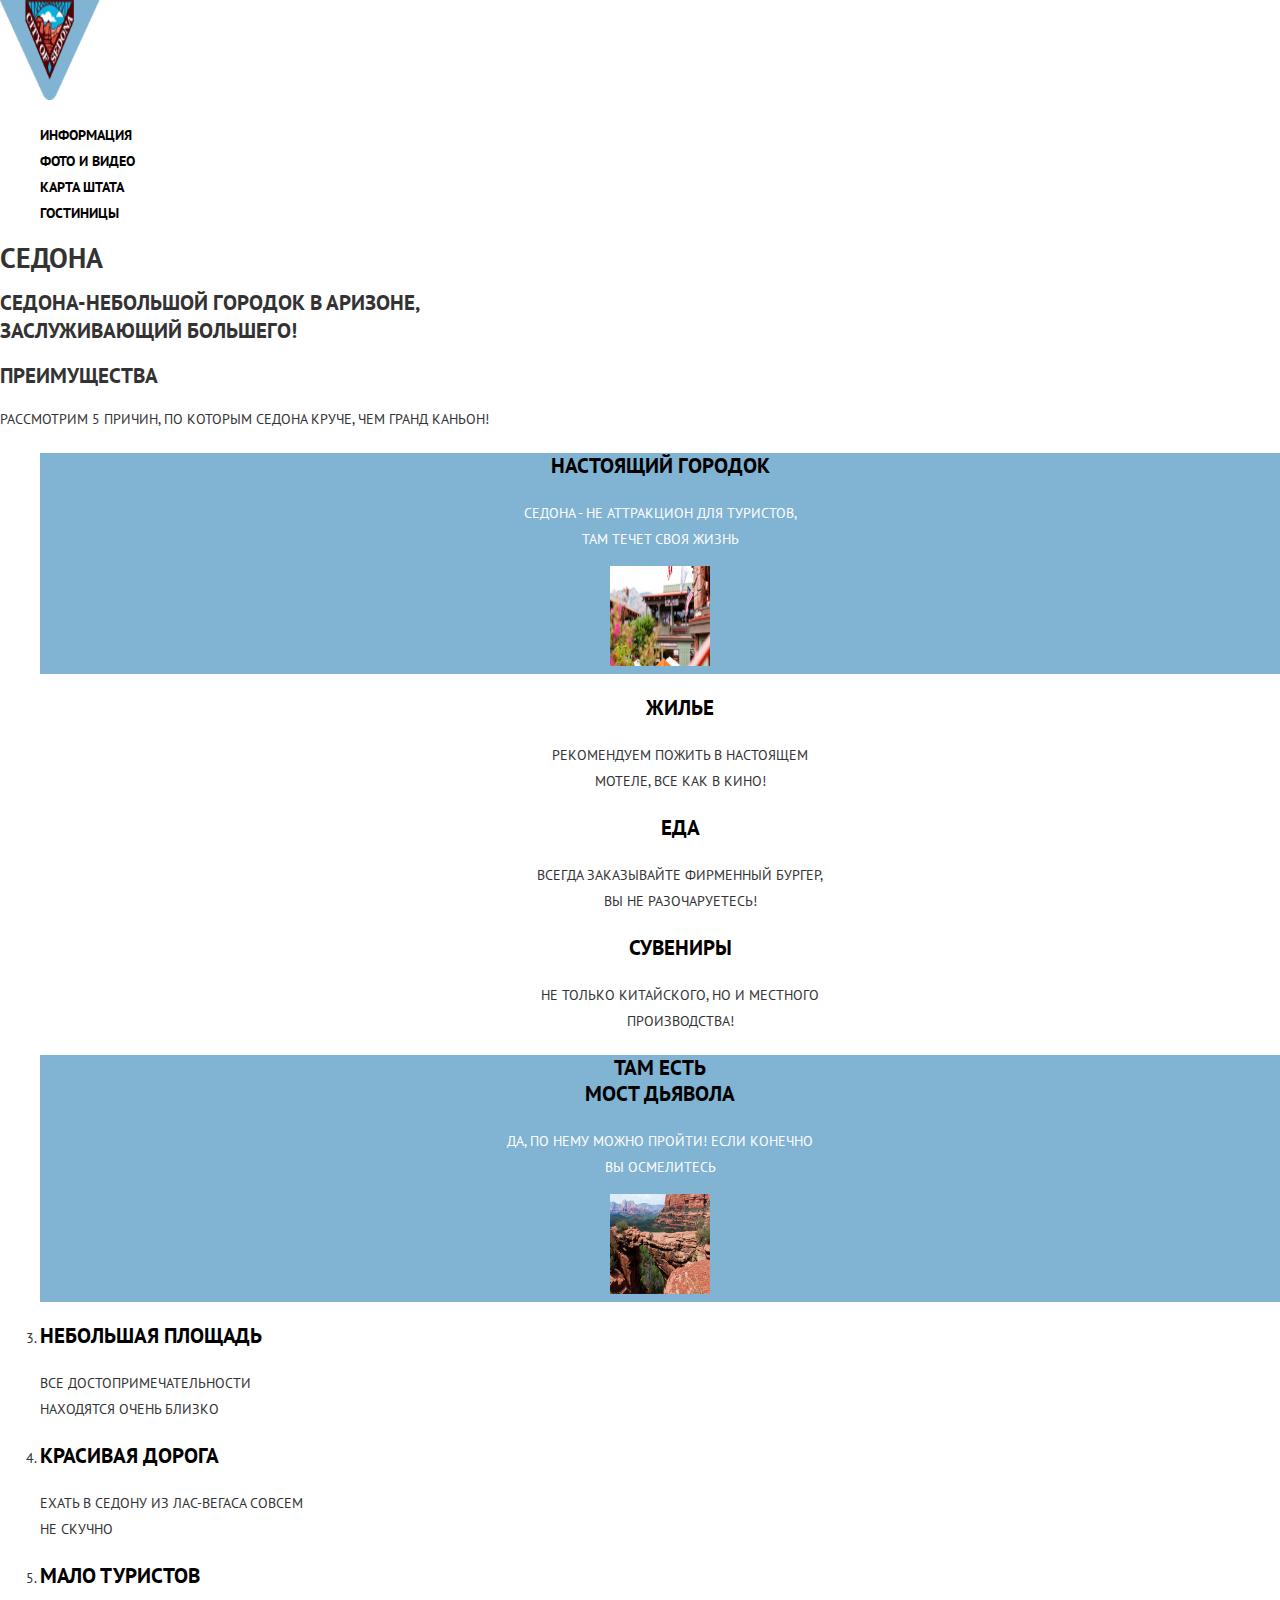
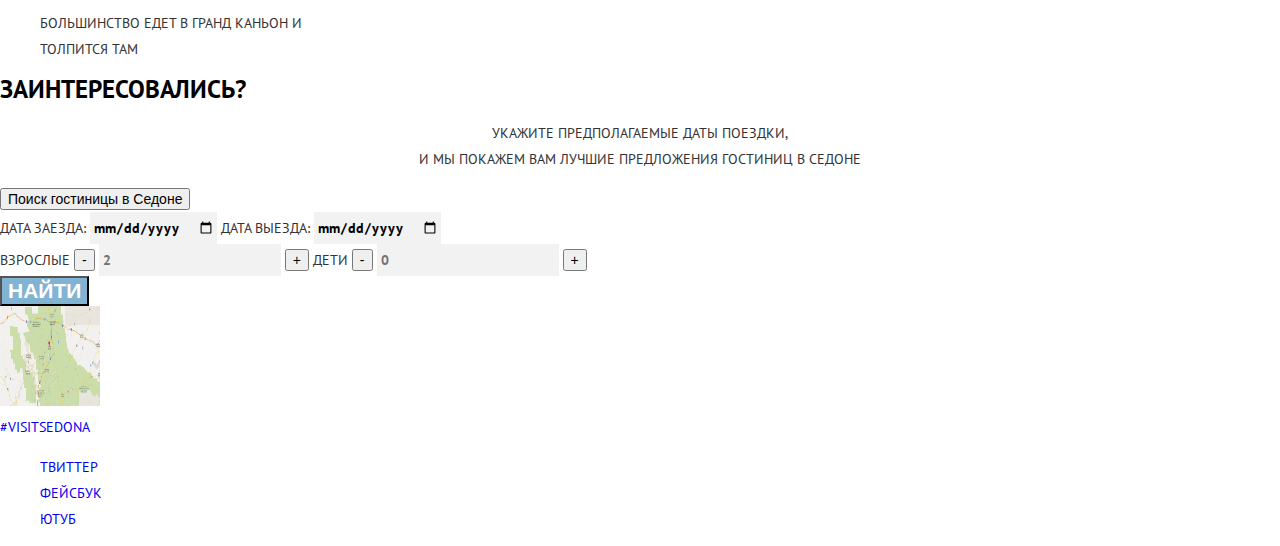
<file: index.html>
<!DOCTYPE html>
<html lang="ru">
  <head>
    <meta charset="utf-8">
    <title>HTML Academy: Седона</title>
    <link href="css/normalize.css" rel="stylesheet">
    <link href="https://fonts.googleapis.com/css?family=PT+Sans:400,700&amp;subset=cyrillic" rel="stylesheet">
    <link href="css/stylesheet.css" rel="stylesheet">
  </head>
  <body>
  <header class="main-header">
    <nav class="main-navigation">
      <a class="main-header-logo" href="catalog.html">
      <img src="img/index-logo.png" width="100" height="100" alt="Логотип города Седона">
    </a>
      <ul class="site-navigation">
        <li><a href="info.html">Информация</a></li>
        <li><a href="photo.html">Фото и видео</a></li>
        <li><a href="map.html">Карта штата</a></li>
        <li><a href="catalog.html">Гостиницы</a></li>
      </ul>
    </nav>
  </header>
  <main>
    <section class="features">
      <h1 class="visually-hidden">Седона</h1>
    </section>
    <section class="advantages">
      <b>Седона-небольшой городок в Аризоне,<br>
        заслуживающий большего!</b>
        <h2 class="visually-hidden">Преимущества</h2>
        <p>Рассмотрим 5 причин, по которым Седона круче, чем Гранд Каньон!</p>
        <ol class="advantages-list">
          <li class="advantages-item">
            <h3 class="subtitle">Настоящий городок</h3>
            <p class="description">Седона - не аттракцион для туристов,<br>
              там течет своя жизнь</p>
              <img src="img/city.jpg" width="100" height="100" alt="город">
            </li>
              <ul class="advantages-new-list">
                <li class="advantages-item-house">
                  <h3>Жилье</h3>
                  <p>Рекомендуем пожить в настоящем<br>
                   мотеле, все как в кино!</p>
                 </li>
                   <li class="advantages-item-burger">
                   <h3>Еда</h3>
                   <p>Всегда заказывайте фирменный бургер,<br>
                   вы не разочаруетесь!</p>
                 </li>
                   <li class="advantages-item-souvenirs">
                     <h3>Сувениры</h3>
                     <p>Не только китайского, но и местного<br>
                     производства!</p>
                  </li>
                </ul>
                <li class="advantages-item">
                  <h3 class="subtitle">Там есть<br>
                    мост дьявола</h3>
                    <p class="description">Да, по нему можно пройти! Если конечно<br>
                    вы осмелитесь</p>
                    <img src="img/bridge.jpg" width="100" height="100" alt="мост">
                  </li>
                  <li>
                    <h3>Небольшая площадь</h3>
                    <p>Все достопримечательности<br>
                    находятся очень близко</p>
                  </li>
                  <li>
                    <h3>Красивая дорога</h3>
                    <p>Ехать в Седону из Лас-Вегаса совсем<br>
                    не скучно</p>
                  </li>
                  <li>
                    <h3>Мало туристов</h3>
                    <p>Большинство едет в Гранд Каньон и<br>
                    толпится там</p>
                  </li>
                </ol>
                </section>
              <div class="map">
                  <b>Заинтересовались?</b>
                <p>Укажите предполагаемые даты поездки,<br>
                и мы покажем вам лучшие предложения гостиниц в Седоне</p>
                <button type="button" class="search hotels">Поиск гостиницы в Седоне</button>
                <form action="catalog.html" method="get" class="search">
                <div>
                <label for="check-in">Дата заезда:</label>
                <input type="date" name="date-check-in" id="check-in" placeholder="24 апреля 2017">
                <label for="leaving">Дата выезда:</label>
                <input type="date" name="date-leaving" id="leaving" placeholder="4 июля 2017">
                </div>
                <div>
                <label for="adults">Взрослые</label>
                <button type="button">-</button>
                <input type="text" name="adults" id="adults" placeholder="2">
                <button type="button">+</button>
                <label for="kids">Дети</label>
                <button type="button">-</button>
                <input type="text" name="kids" id="kids" placeholder="0">
                <button type="button">+</button>
                </div>
                <button type="submit" class="find">Найти</button>
              </form>
                <img src="img/index-map.jpg" width="100" height="100" alt="Карта">
              </div>
              </main>
                <footer class="main-footer">
                <a href="#Visitsedona">#Visitsedona</a>
                <div class="footer-social">
                  <ul>
                    <li><a class="social-button" href="#">Твиттер</a></li>
                    <li><a class="social-button" href="#">Фейсбук</a></li>
                    <li><a class="social-button" href="#">Ютуб</a></li>
                  </ul>
                </div>
              </footer>
            </body>
</html>
</file>
<file: css/stylesheet.css>
body {
  margin: 0;
  padding: 0;
  font-family: "PT Sans", "Arial", sans-serif;
  font-size: 14px;
  line-height: 26px;
  font-weight: 400;
  color: #333333;

  text-transform: uppercase;

  background-color: #ffffff;
  background-image: url(img/background photo.jpg);
  background-position: top center;
  background-repeat: no-repeat;

}

a {
  text-decoration: none;
}
.main-navigation {
  font-weight: 700;
  color: #000000;
  background-color: #ffffff;
}
.site-navigation {
  list-style: none;
}
.site-navigation a {
color: #000000;
}
.advantages {
  background-color: #ffffff;
}
.advantages b {
  font-size: 21px;
  font-weight: 700;
  text-align: center;
}
.advantages-new-list {
list-style: none;
}
.advantages-item,
.advantages-item-house,
.advantages-item-burger,
.advantages-item-souvenirs {
  text-align: center;
}
.advantages-list h3 {
  font-size: 21px;
  font-weight: 700;
  color: #000000;
}
.advantages-item {
  color: #ffffff;
  background-color: #81b3d2;
}
.advantages-new-item {
  text-align: center;
  background-color: #eeeeee;
}
.map {
  background-color: #ffffff;
}
.map b {
  font-size: 25px;
  color: #000000;
  text-align: center;
}
.map p {
  text-align: center;
}
.search .hotels {
  font-size: 21px;
  font-weight: 700;
  color: #ffffff;
  text-align: center;
  vertical-align: middle;
  text-transform: uppercase;
  background-color: #766357;
}
.search .hotels:hover {
  background-color: #604e43;
}
.search .hotels:active {
  color:#766860;
  background-color: #503e33;
}
.search input {
  font: inherit;
  font-weight: 700;
  background-color: #f2f2f2;
  border: 2px solid  #f2f2f2;
}
.search input:hover {
  background-color: #ebebeb;
}
.search input:focus {
  background-color: #ffffff;
}
.find {
  font-size: 21px;
  font-weight: 700;
  color: #ffffff;
  text-align: center;
  vertical-align: middle;
  text-transform: uppercase;
  background-color: #81b3d2;
}
.find:hover {
  background-color: #669ec0;
}
.find:active {
  color: #84b4d0;
  background-color: #5496bd;
}
.main-footer {
  color: #000000;
  background-color: #ffffff;
}
.footer-social {
  color: #ffffff;
}
</file>
